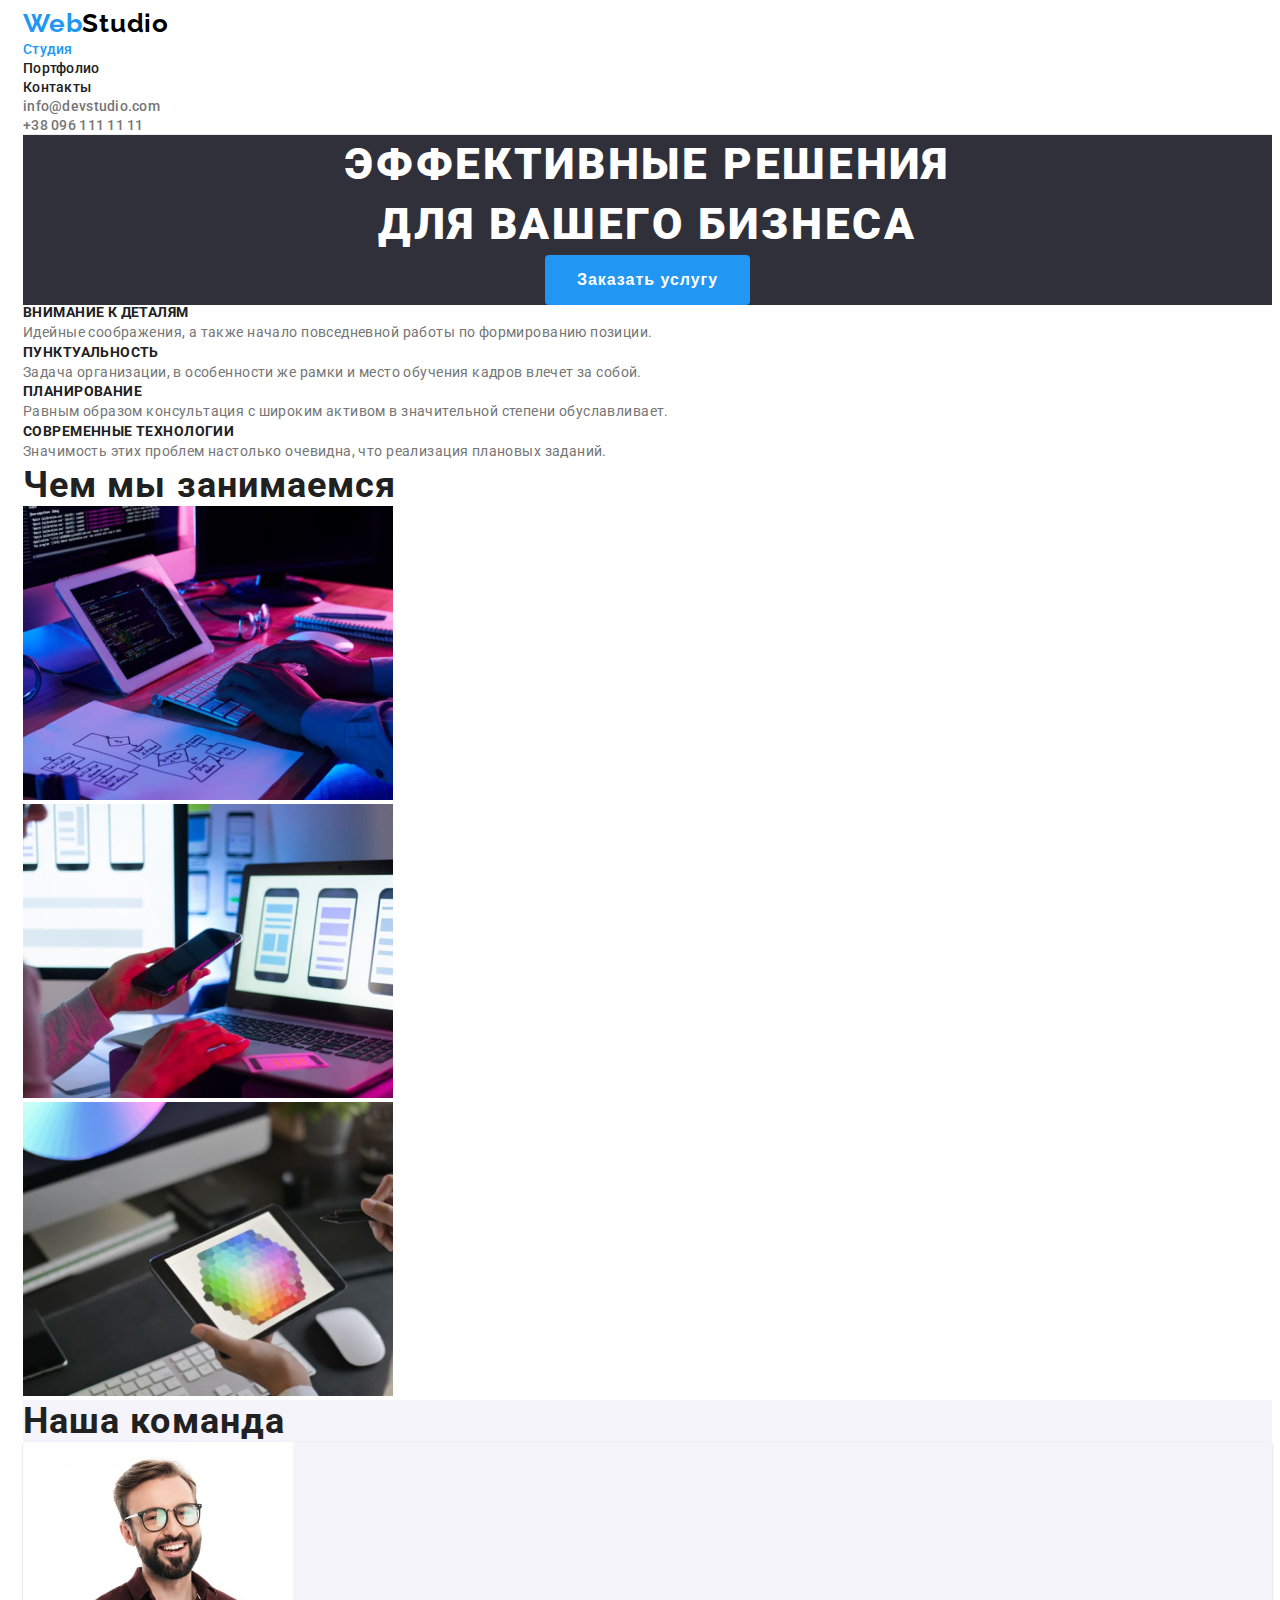
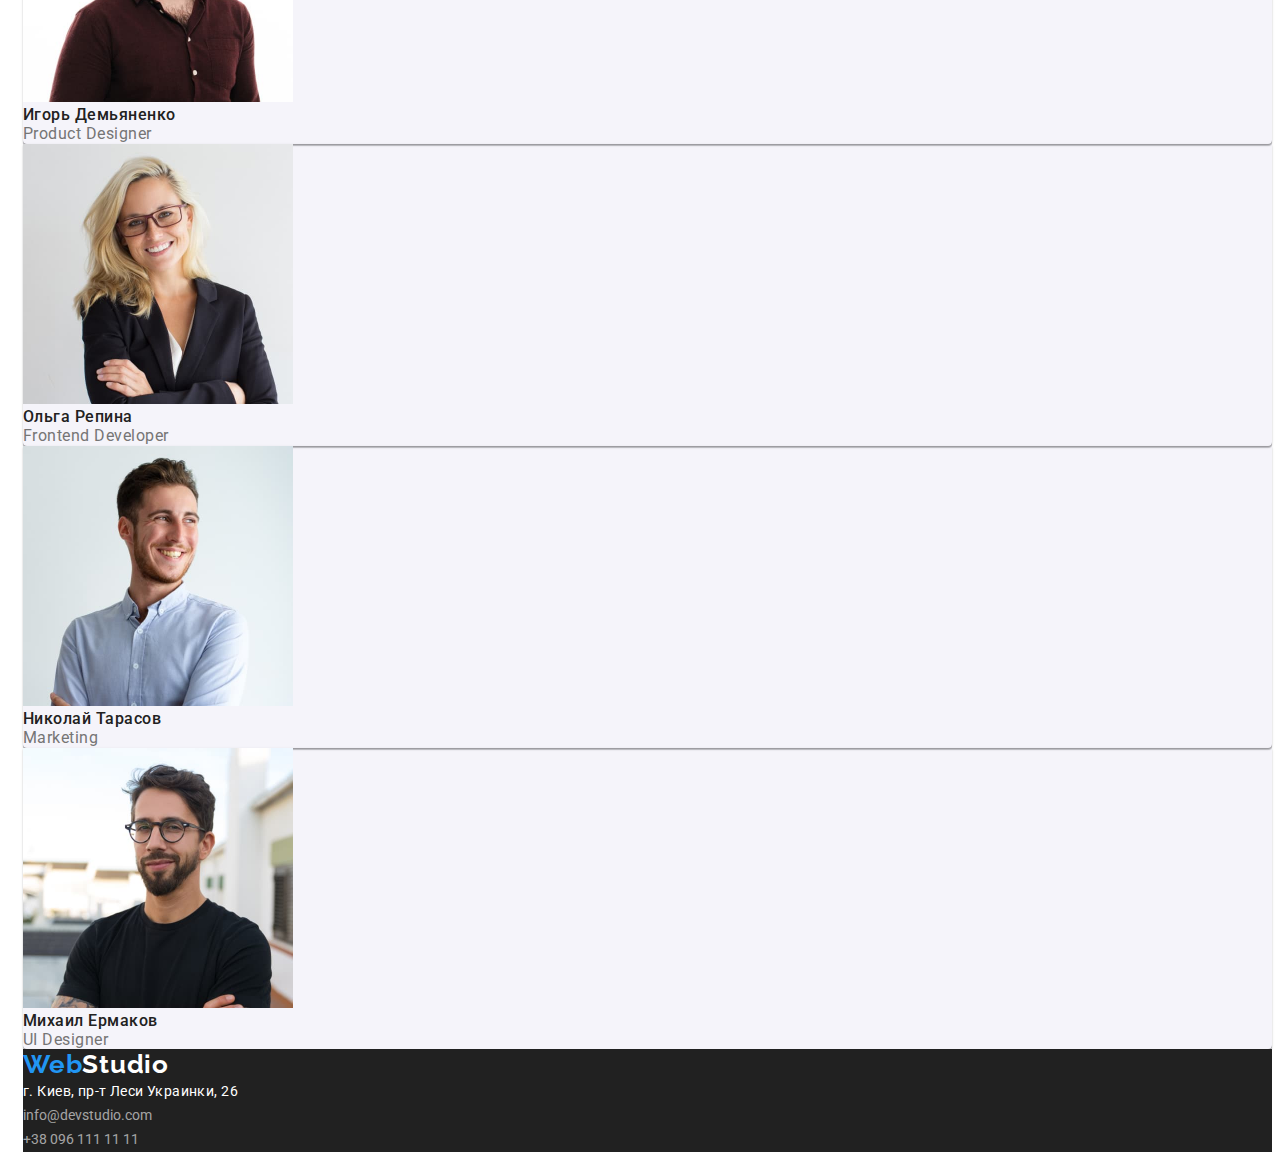
<file: index.html>
<!DOCTYPE html>
<html lang="ru">
  <head>
    <meta charset="UTF-8" />
    <meta http-equiv="X-UA-Compatible" content="IE=edge" />
    <meta name="viewport" content="width=device-width, initial-scale=1.0" />
    <title>СТУДИЯ</title>
    <link rel="preconnect" href="https://fonts.googleapis.com" />
    <link rel="preconnect" href="https://fonts.gstatic.com" crossorigin />
    <link rel="stylesheet" href="https://cdnjs.cloudflare.com/ajax/libs/modern-normalize/1.1.0/modern-normalize.min.css" integrity="sha512-wpPYUAdjBVSE4KJnH1VR1HeZfpl1ub8YT/NKx4PuQ5NmX2tKuGu6U/JRp5y+Y8XG2tV+wKQpNHVUX03MfMFn9Q==" crossorigin="anonymous" referrerpolicy="no-referrer" />
    <link href="https://fonts.googleapis.com/css2?family=Raleway:wght@700&family=Roboto:wght@400;500;700;900&display=swap" rel="stylesheet" />
    <link rel="stylesheet" href="./css/styles.css" />
  </head>

  <body class="body">
    <!-- Header  -->
    <header class="page-header">
      <nav class="nav">
        <a href="./index.html" class="link logo" lang="en"><span class="accent">Web</span>Studio</a>
        <ul class="list">
          <li>
            <a href="./index.html" class="link nav-link current">Студия</a>
          </li>
          <li>
            <a href="./portfolio.html" class="link nav-link">Портфолио</a>
          </li>
          <li>
            <a href="" class="link nav-link">Контакты</a>
          </li>
        </ul>
      </nav>
      <ul class="list">
        <li>
          <a href="mailto:info@devstudio.com" class="link header-contacts">info@devstudio.com</a>
        </li>
        <li>
          <a href="tel:+380961111111" class="link header-contacts">+38 096 111 11 11</a>
        </li>
      </ul>
    </header>

    <main>
      <!-- hero -->
      <section class="hero">
        <h1 class="hero-title">
          Эффективные решения <br />
          для вашего бизнеса
        </h1>
        <button type="button" class="button hero-button">Заказать услугу</button>
      </section>
      <!-- Наи преимущесва -->
      <section class="advant">
        <!-- Скрытый заголовок -->
        <h2 class="visually-hidden">Наши преимущества</h2>
        <ul class="list">
          <li>
            <h3 class="advant-title">Внимание к деталям</h3>
            <p class="advant-text">Идейные соображения, а также начало повседневной работы по формированию позиции.</p>
          </li>
          <li>
            <h3 class="advant-title">Пунктуальность</h3>
            <p class="advant-text">Задача организации, в особенности же рамки и место обучения кадров влечет за собой.</p>
          </li>
          <li>
            <h3 class="advant-title">Планирование</h3>
            <p class="advant-text">Равным образом консультация с широким активом в значительной степени обуславливает.</p>
          </li>
          <li>
            <h3 class="advant-title">Современные технологии</h3>
            <p class="advant-text">Значимость этих проблем настолько очевидна, что реализация плановых заданий.</p>
          </li>
        </ul>
      </section>
      <!-- Чем занимаемся -->
      <section class="branches">
        <h2 class="section-title">Чем мы занимаемся</h2>
        <ul class="list">
          <li>
            <img src="./images/desktop.jpg" alt="Десктопные приложения" width="370" height="294" />
          </li>
          <li>
            <img src="./images/mobile.jpg" alt="Мобильные приложения" width="370" height="294" />
          </li>
          <li>
            <img src="./images/design.jpg" alt="Дизайнерские решения" width="370" height="294" />
          </li>
        </ul>
      </section>
      <!-- Наша команда -->
      <section class="team-section">
        <h2 class="section-title">Наша команда</h2>
        <ul class="list">
          <li class="team-item">
            <img src="./images/productdesigner.jpg" alt="Фото Игорь Демьяненко" width="270" height="260" />
            <h3 class="team-name">Игорь Демьяненко</h3>
            <p class="team-descr" lang="en">Product Designer</p>
          </li>
          <li class="team-item">
            <img src="./images/frontenddeveloper.jpg" alt="Фото Ольга Репина" width="270" height="260" />
            <h3 class="team-name">Ольга Репина</h3>
            <p class="team-descr" lang="en">Frontend Developer</p>
          </li>
          <li class="team-item">
            <img src="./images/marketing.jpg" alt="Фото Николай Тарасов" width="270" height="260" />
            <h3 class="team-name">Николай Тарасов</h3>
            <p class="team-descr" lang="en">Marketing</p>
          </li>
          <li class="team-item">
            <img src="./images/uidesigner.jpg" alt="Фото Михаил Ермаков" width="270" height="260" />
            <h3 class="team-name">Михаил Ермаков</h3>
            <p class="team-descr" lang="en">UI Designer</p>
          </li>
        </ul>
      </section>
    </main>

    <footer class="footer">
      <a href="./index.html" class="logo footer-logo link" lang="en"> <span class="accent">Web</span>Studio</a>
      <address class="address">
        <ul class="list">
          <li>
            <a href="https://www.google.com.ua/maps/place/бул.+Леси+Украинки,+26,+Киев,+02000/@50.4265807,30.5361971,17z/data=!3m1!4b1!4m5!3m4!1s0x40d4cf0e033ecbe9:0x57a4dffefec77da0!8m2!3d50.4265807!4d30.5383858?hl=ru" class="footer-address link"> г. Киев, пр-т Леси Украинки, 26 </a>
          </li>
          <li>
            <a href="mailto:info@devstudio.com" class="footer-contacts link">info@devstudio.com</a>
          </li>
          <li>
            <a href="tel:+380961111111" class="footer-contacts link">+38 096 111 11 11</a>
          </li>
        </ul>
      </address>
    </footer>
  </body>
</html>
</file>
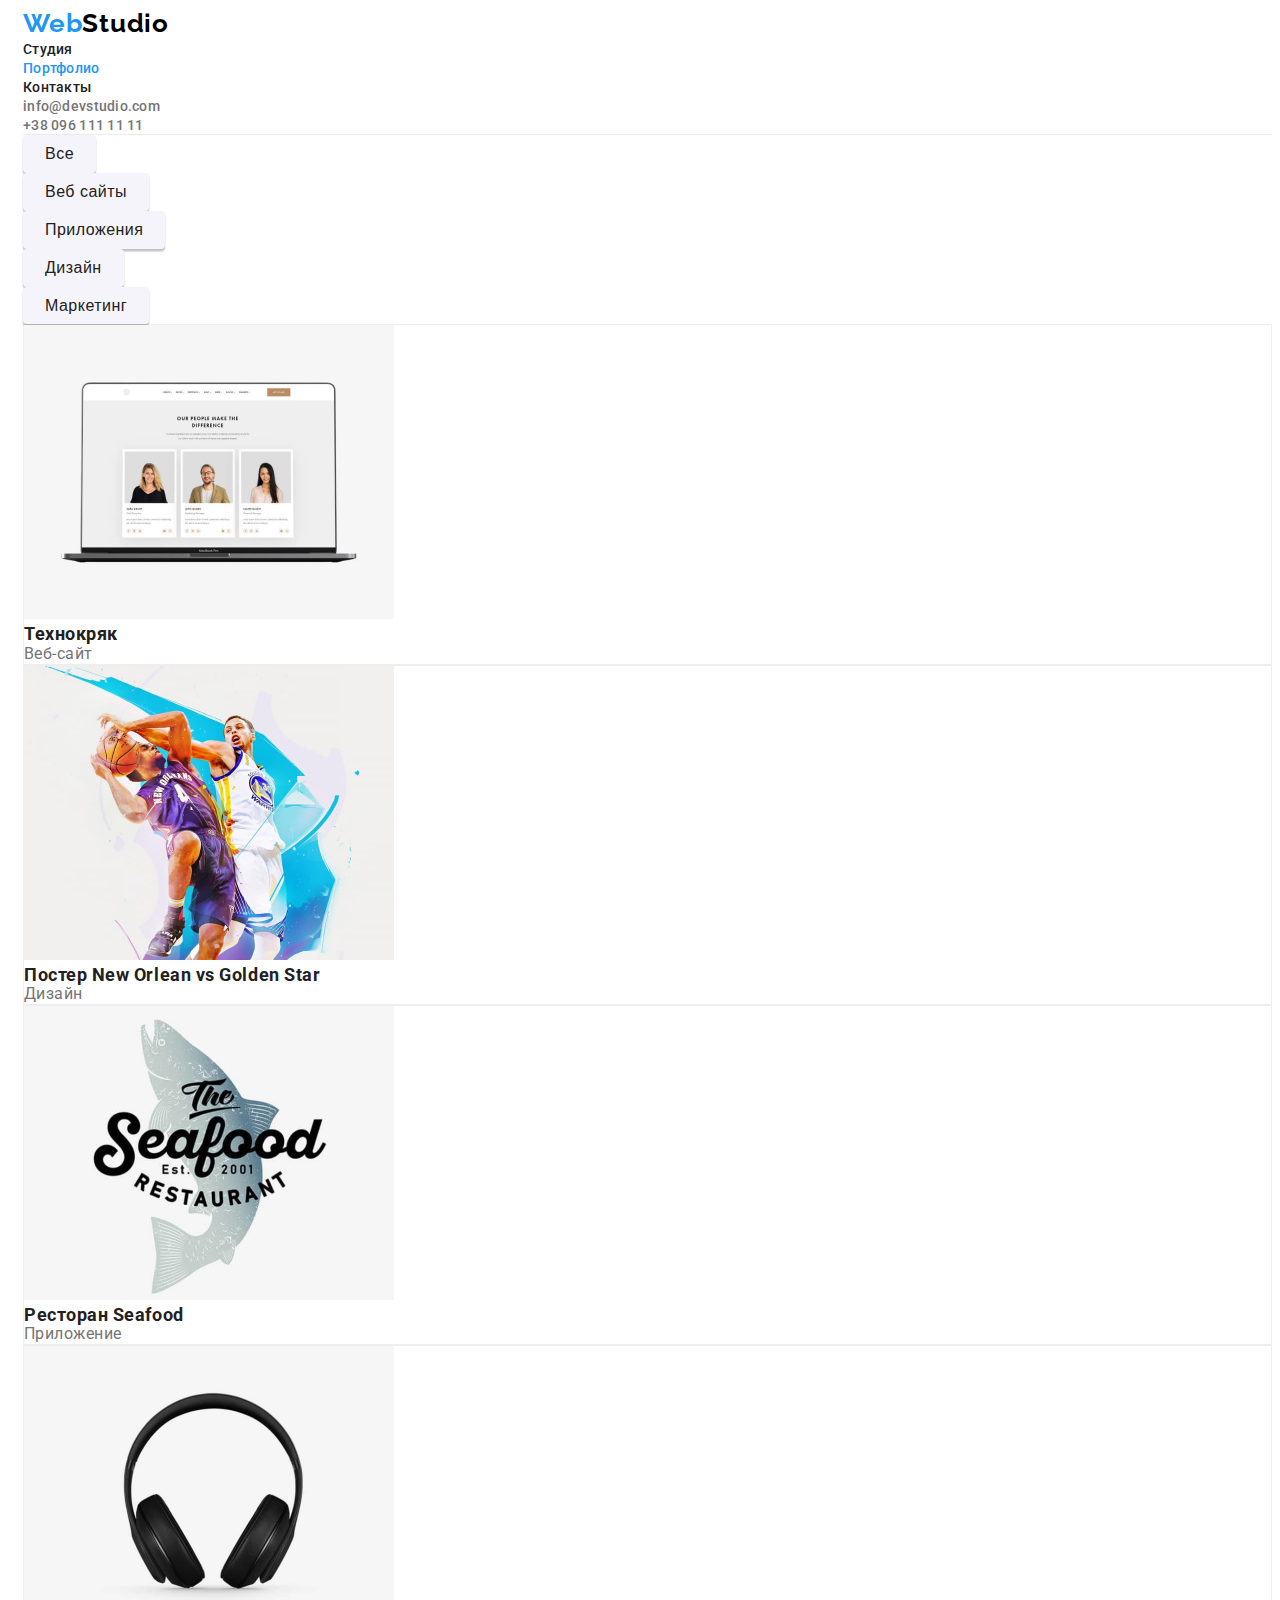
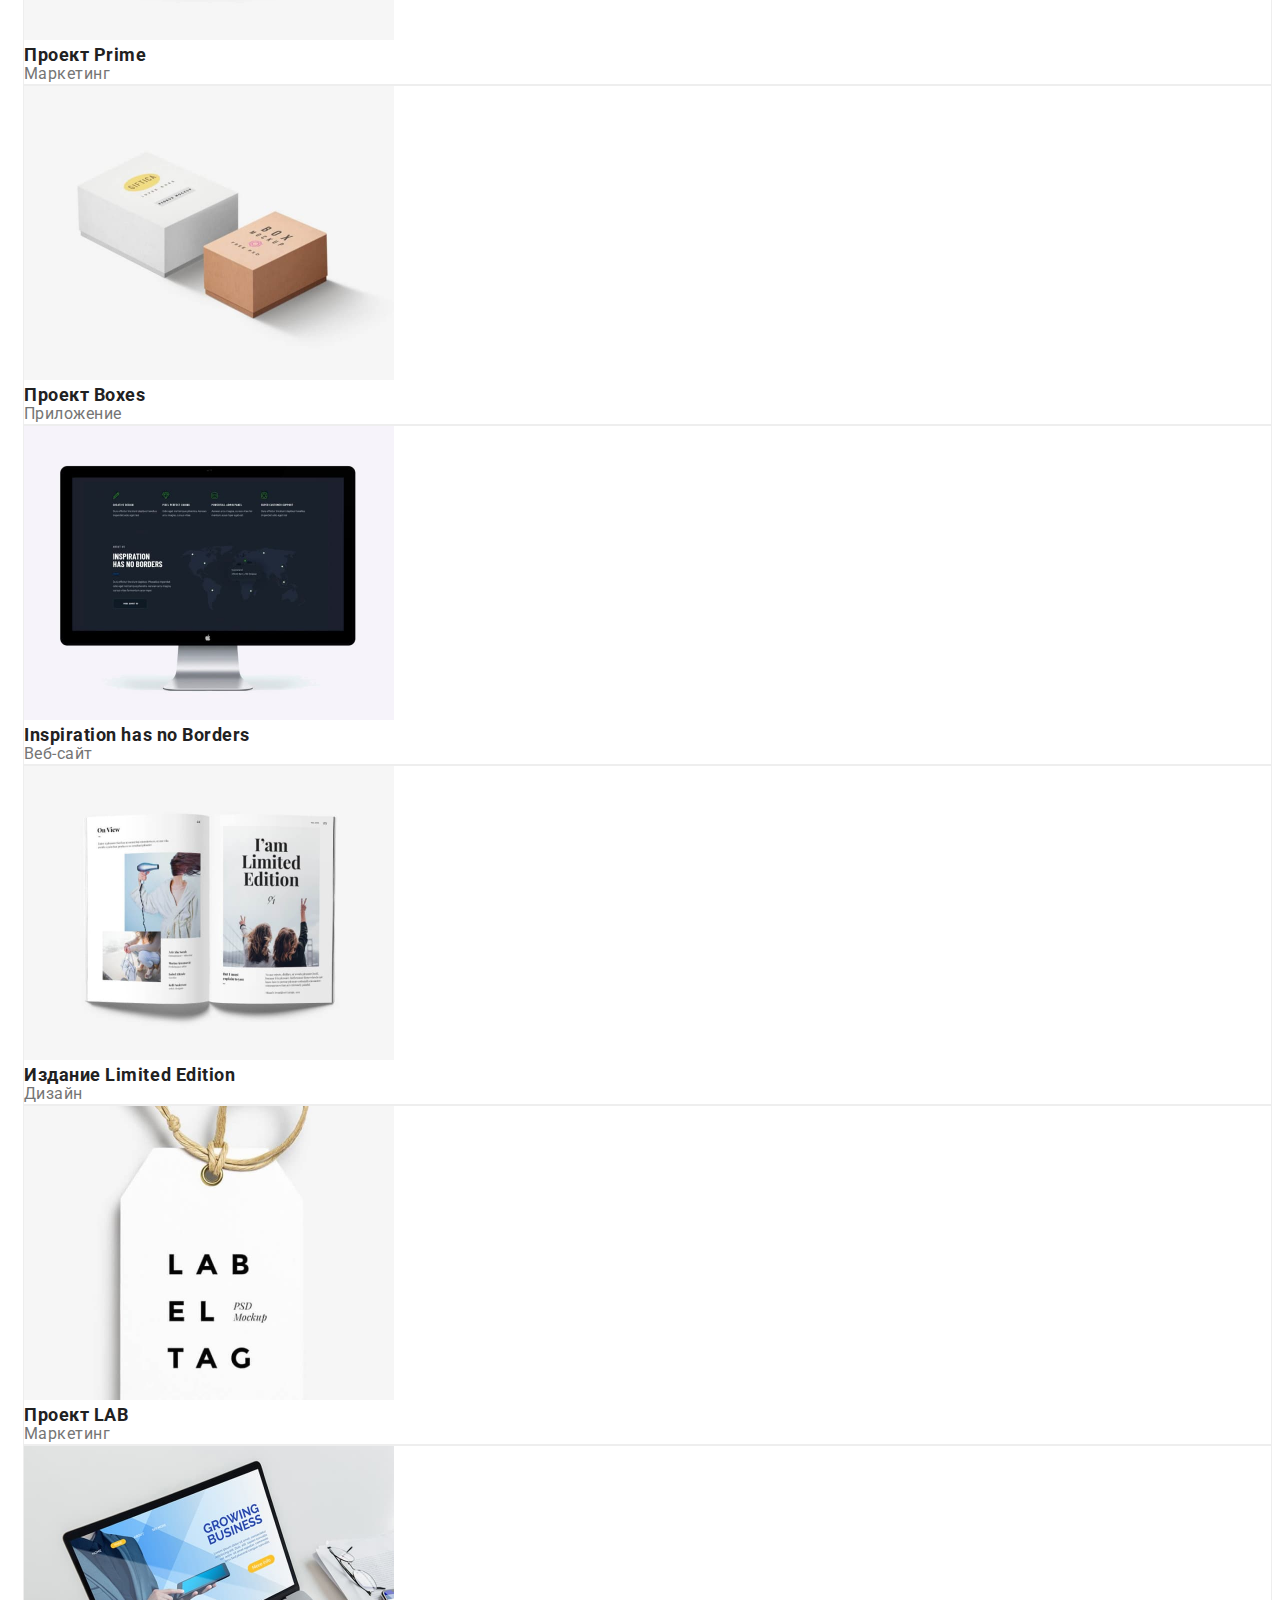
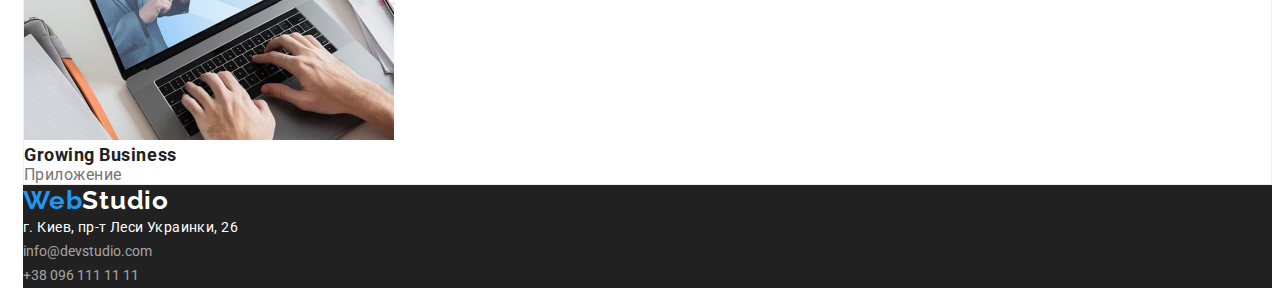
<file: portfolio.html>
<!DOCTYPE html>
<html lang="ru">
  <head>
    <meta charset="UTF-8" />
    <meta http-equiv="X-UA-Compatible" content="IE=edge" />
    <meta name="viewport" content="width=device-width, initial-scale=1.0" />
    <title>ПОРТФОЛИО</title>
    <link rel="preconnect" href="https://fonts.googleapis.com" />
    <link rel="preconnect" href="https://fonts.gstatic.com" crossorigin />
    <link rel="stylesheet" href="https://cdnjs.cloudflare.com/ajax/libs/modern-normalize/1.1.0/modern-normalize.min.css" integrity="sha512-wpPYUAdjBVSE4KJnH1VR1HeZfpl1ub8YT/NKx4PuQ5NmX2tKuGu6U/JRp5y+Y8XG2tV+wKQpNHVUX03MfMFn9Q==" crossorigin="anonymous" referrerpolicy="no-referrer" />
    <link href="https://fonts.googleapis.com/css2?family=Raleway:wght@700&family=Roboto:wght@400;500;700;900&display=swap" rel="stylesheet" />
    <link rel="stylesheet" href="./css/styles.css" />
  </head>

  <body class="body">
    <!-- header  -->
    <header class="page-header">
      <nav class="nav">
        <a href="./index.html" class="link logo" lang="en"><span class="accent">Web</span>Studio</a>
        <ul class="list">
          <li>
            <a href="./index.html" class="link nav-link">Студия</a>
          </li>
          <li>
            <a href="./portfolio.html" class="link nav-link current">Портфолио</a>
          </li>
          <li>
            <a href="" class="link nav-link">Контакты</a>
          </li>
        </ul>
      </nav>
      <ul class="list">
        <li>
          <a href="mailto:info@devstudio.com" class="link header-contacts">info@devstudio.com</a>
        </li>
        <li>
          <a href="tel:+380961111111" class="link header-contacts">+38 096 111 11 11</a>
        </li>
      </ul>
    </header>

    <main>
      <!-- Портфолио -->
      <section>
        <!-- Скрытый заголовок -->
        <h1 class="visually-hidden">Портфолио</h1>
        <!-- Кнопки-фильтр портфолио -->
        <ul class="list">
          <li><button type="button" class="button portf-btn">Все</button></li>
          <li><button type="button" class="button portf-btn">Веб сайты</button></li>
          <li><button type="button" class="button portf-btn">Приложения</button></li>
          <li><button type="button" class="button portf-btn">Дизайн</button></li>
          <li><button type="button" class="button portf-btn">Маркетинг</button></li>
        </ul>

        <!-- Карточки-примеры портфолио -->
        <ul class="list">
          <li class="portf-item">
            <a href="" class="link">
              <img src="./images/tekhnokr.jpg" alt="Пример веб-сайта" width="370" height="294" />
              <h2 class="portf-name">Технокряк</h2>
              <p class="portf-descr">Веб-сайт</p>
            </a>
          </li>
          <li class="portf-item">
            <a href="" class="link">
              <img src="./images/poster.jpg" alt="Пример дизайна" width="370" height="294" />
              <h2 class="portf-name">Постер <span lang="en">New Orlean vs Golden Star</span></h2>
              <p class="portf-descr">Дизайн</p>
            </a>
          </li>
          <li class="portf-item">
            <a href="" class="link">
              <img src="./images/restaurant.jpg" alt="Пример приложения" width="370" height="294" />
              <h2 class="portf-name">Ресторан <span lang="en">Seafood</span></h2>
              <p class="portf-descr">Приложение</p>
            </a>
          </li>
          <li class="portf-item">
            <a href="" class="link">
              <img src="./images/prime.jpg" alt="Пример продукта" width="370" height="294" />
              <h2 class="portf-name">Проект <span lang="en">Prime</span></h2>
              <p class="portf-descr">Маркетинг</p>
            </a>
          </li>
          <li class="portf-item">
            <a href="" class="link">
              <img src="./images/boxes.jpg" alt="Пример приложения" width="370" height="294" />
              <h2 class="portf-name">Проект <span lang="en">Boxes</span></h2>
              <p class="portf-descr">Приложение</p>
            </a>
          </li>
          <li class="portf-item">
            <a href="" class="link">
              <img src="./images/inspiration.jpg" alt="Пример веб-сайта" width="370" height="294" />
              <h2 class="portf-name" lang="en">Inspiration has no Borders</h2>
              <p class="portf-descr">Веб-сайт</p>
            </a>
          </li>
          <li class="portf-item">
            <a href="" class="link">
              <img src="./images/edition.jpg" alt="Пример дизайна" width="370" height="294" />
              <h2 class="portf-name">Издание <span lang="en">Limited Edition</span></h2>
              <p class="portf-descr">Дизайн</p>
            </a>
          </li>
          <li class="portf-item">
            <a href="" class="link">
              <img src="./images/lab.jpg" alt="Пример продукта" width="370" height="294" />
              <h2 class="portf-name" lang="en">Проект <span>LAB</span></h2>
              <p class="portf-descr">Маркетинг</p>
            </a>
          </li>
          <li class="portf-item">
            <a href="" class="link">
              <img src="./images/gbusiness.jpg" alt="ППример приложения" width="370" height="294" />
              <h2 class="portf-name" lang="en">Growing Business</h2>
              <p class="portf-descr">Приложение</p>
            </a>
          </li>
        </ul>
      </section>
    </main>

    <footer class="footer">
      <a href="./index.html" class="logo footer-logo link" lang="en"> <span class="accent">Web</span>Studio</a>
      <address class="address">
        <ul class="list">
          <li>
            <a href="https://www.google.com.ua/maps/place/бул.+Леси+Украинки,+26,+Киев,+02000/@50.4265807,30.5361971,17z/data=!3m1!4b1!4m5!3m4!1s0x40d4cf0e033ecbe9:0x57a4dffefec77da0!8m2!3d50.4265807!4d30.5383858?hl=ru" class="footer-address link"> г. Киев, пр-т Леси Украинки, 26 </a>
          </li>
          <li>
            <a href="mailto:info@devstudio.com" class="footer-contacts link">info@devstudio.com</a>
          </li>
          <li>
            <a href="tel:+380961111111" class="footer-contacts link">+38 096 111 11 11</a>
          </li>
        </ul>
      </address>
    </footer>
  </body>
</html>
</file>
<file: css/styles.css>
:root {
  --primary-background-color: #ffffff;
  --secondary-background-color: #f5f4fa;
  --hero-background-color: #2f303a;

  --title-color: #212121;
  --secondary-title-color: #ffffff;
  --text-color: #757575;
  --logo-color: #000000;
  --accent-color: #2196f3;
  --header-boarder-color: #ececec;
  --hero-hover-color: #188ce8;
  --footer-address-color: rgba(255, 255, 255, 0.6);
  --portf-btn-color: #f5f4fa;
  --portf-boarder-color: #eeeeee;

  --main-font: "Roboto", sans-serif;
  --accent-font: "Raleway", sans-serif;
  --hero-size: 44px;
  --title-size: 36px;
  --subtitle-size: 18px;
  --note-size: 16px;
  --text-size: 14px;
  --hero-weight: 900;
  --head-weight: 700;
  --secondary-weight: 500;
  --main-weight: 400;
}

h1,
h2,
h3,
h4,
li,
ul,
p {
  margin-top: 0;
  margin-bottom: 0;
}

.body {
  padding-left: 15px;
  /* TODO: убрать в ДЗ№ 3 */

  font-family: var(--main-font);
  font-style: normal;
  color: var(--text-color);
  background-color: var(--primary-background-color);
}

/* скрытые заголовки */
.visually-hidden {
  position: absolute;
  white-space: nowrap;
  width: 1px;
  height: 1px;
  overflow: hidden;
  border: 0;
  padding: 0;
  clip: rect(0 0 0 0);
  clip-path: inset(50%);
  margin: -1px;
}

.link {
  text-decoration: none;
  font-size: 14px;
  color: var(--title-color);
}
.list {
  padding-left: 0;
  list-style: none;
}

.link:hover,
.link:focus {
  color: var(--accent-color);
  outline: none;
}

.current {
  color: var(--accent-color);
}

.button {
  font-style: inherit;
  cursor: pointer;
  border: none;
  border-radius: 4px;
}

.button:hover,
.button:focus {
  outline: none;
  background-color: var(--accent-color);
}

/* Header */

.logo {
  font-family: var(--accent-font);
  font-weight: var(--head-weight);
  font-size: 26px;
  line-height: 1.19;
  letter-spacing: 0.03em;
  color: var(--logo-color);
}
.accent {
  color: var(--accent-color);
}
/* кнопки навигации */
.nav-link {
  font-weight: var(--secondary-weight);
  line-height: 1.14;
  letter-spacing: 0.02em;
}
/* адрес в header  */
.header-contacts {
  font-weight: var(--secondary-weight);
  line-height: 1.14;
  letter-spacing: 0.02em;
  color: inherit;
}

.page-header {
  border-bottom: 1px solid var(--header-boarder-color);
}

/* hero */
.hero {
  background-color: var(--hero-background-color);
}
/* заголовок героя h1*/
.hero-title {
  margin: 0 auto;
  text-align: center;
  font-weight: var(--hero-weight);
  font-size: var(--hero-size);
  line-height: 1.36;
  letter-spacing: 0.06em;
  text-transform: uppercase;
  color: var(--secondary-title-color);
}
/* кнопка героя */
.hero-button {
  margin: 0 auto;
  padding: 10px 32px;
  min-width: 200px;
  display: block;
  align-items: center;
  text-align: center;
  font-weight: var(--head-weight);
  font-size: var(--note-size);
  line-height: 1.88;
  letter-spacing: 0.06em;
  color: var(--secondary-title-color);
  background-color: var(--accent-color);
}

.hero-button:hover,
.hero-button:focus {
  background-color: var(--hero-hover-color);
}

/* Преимущества  */
/* Заголовки h3 */
.advant-title {
  font-size: var(--text-size);
  line-height: 1.14;
  text-transform: uppercase;
  letter-spacing: 0.03em;
  color: var(--title-color);
}
/* текст преимущества p */
.advant-text {
  font-size: var(--text-size);
  line-height: 1.71;
  letter-spacing: 0.03em;
}
/* названия секций h2*/
.section-title {
  font-size: var(--title-size);
  line-height: 1.17;
  letter-spacing: 0.03em;
  color: var(--title-color);
}

/* Наша команда */
.team-section {
  background-color: var(--secondary-background-color);
}

.team-item {
  /* background-color: var(--primary-background-color); */
  box-shadow: 0px 1px 3px rgba(0, 0, 0, 0.12), 0px 1px 1px rgba(0, 0, 0, 0.14), 0px 2px 1px rgba(0, 0, 0, 0.2);
  border-radius: 0px 0px 4px 4px;
}
/* имя фамилия h2 */
.team-name {
  font-weight: var(--secondary-weight);
  font-size: var(--note-size);
  line-height: 1.18;
  letter-spacing: 0.03em;
  color: var(--title-color);
}

/* должности p */
.team-descr {
  font-size: var(--note-size);
  line-height: 1.18;
  letter-spacing: 0.03em;
}

/* Footer */
.footer {
  background-color: var(--title-color);
}

.footer-logo {
  color: var(--secondary-title-color);
}

.address {
  font-style: inherit;
}

.footer-address {
  line-height: 1.71;
  letter-spacing: 0.03em;
  color: var(--secondary-title-color);
}

.footer-contacts {
  line-height: 1.71;
  color: var(--footer-address-color);
}

/* ПОРТФОЛИО */
.portf-btn {
  padding: 6px 22px;
  /* font-family: наследует от модерн нормал */
  font-weight: var(--secondary-weight);
  font-size: var(--note-size);
  line-height: 1.62;
  text-align: center;
  letter-spacing: 0.03em;
  color: var(--title-color);
  box-shadow: 0px 3px 1px rgba(0, 0, 0, 0.1), 0px 1px 2px rgba(0, 0, 0, 0.08), 0px 2px 2px rgba(0, 0, 0, 0.12);
  background-color: var(--portf-btn-color);
}

.portf-btn:hover,
.portf-btn:focus {
  color: var(--secondary-title-color);
}

.portf-item {
  background: var(--primary-background-color);
  border: 1px solid var(--portf-boarder-color);
}

.portf-name {
  font-size: var(--subtitle-size);
  line-height: 1.18;
  letter-spacing: 0.03em;
  color: var(--title-color);
}

.portf-descr {
  font-size: var(--note-size);
  line-height: 1.18;
  letter-spacing: 0.03em;
  color: var(--text-color);
}
</file>
